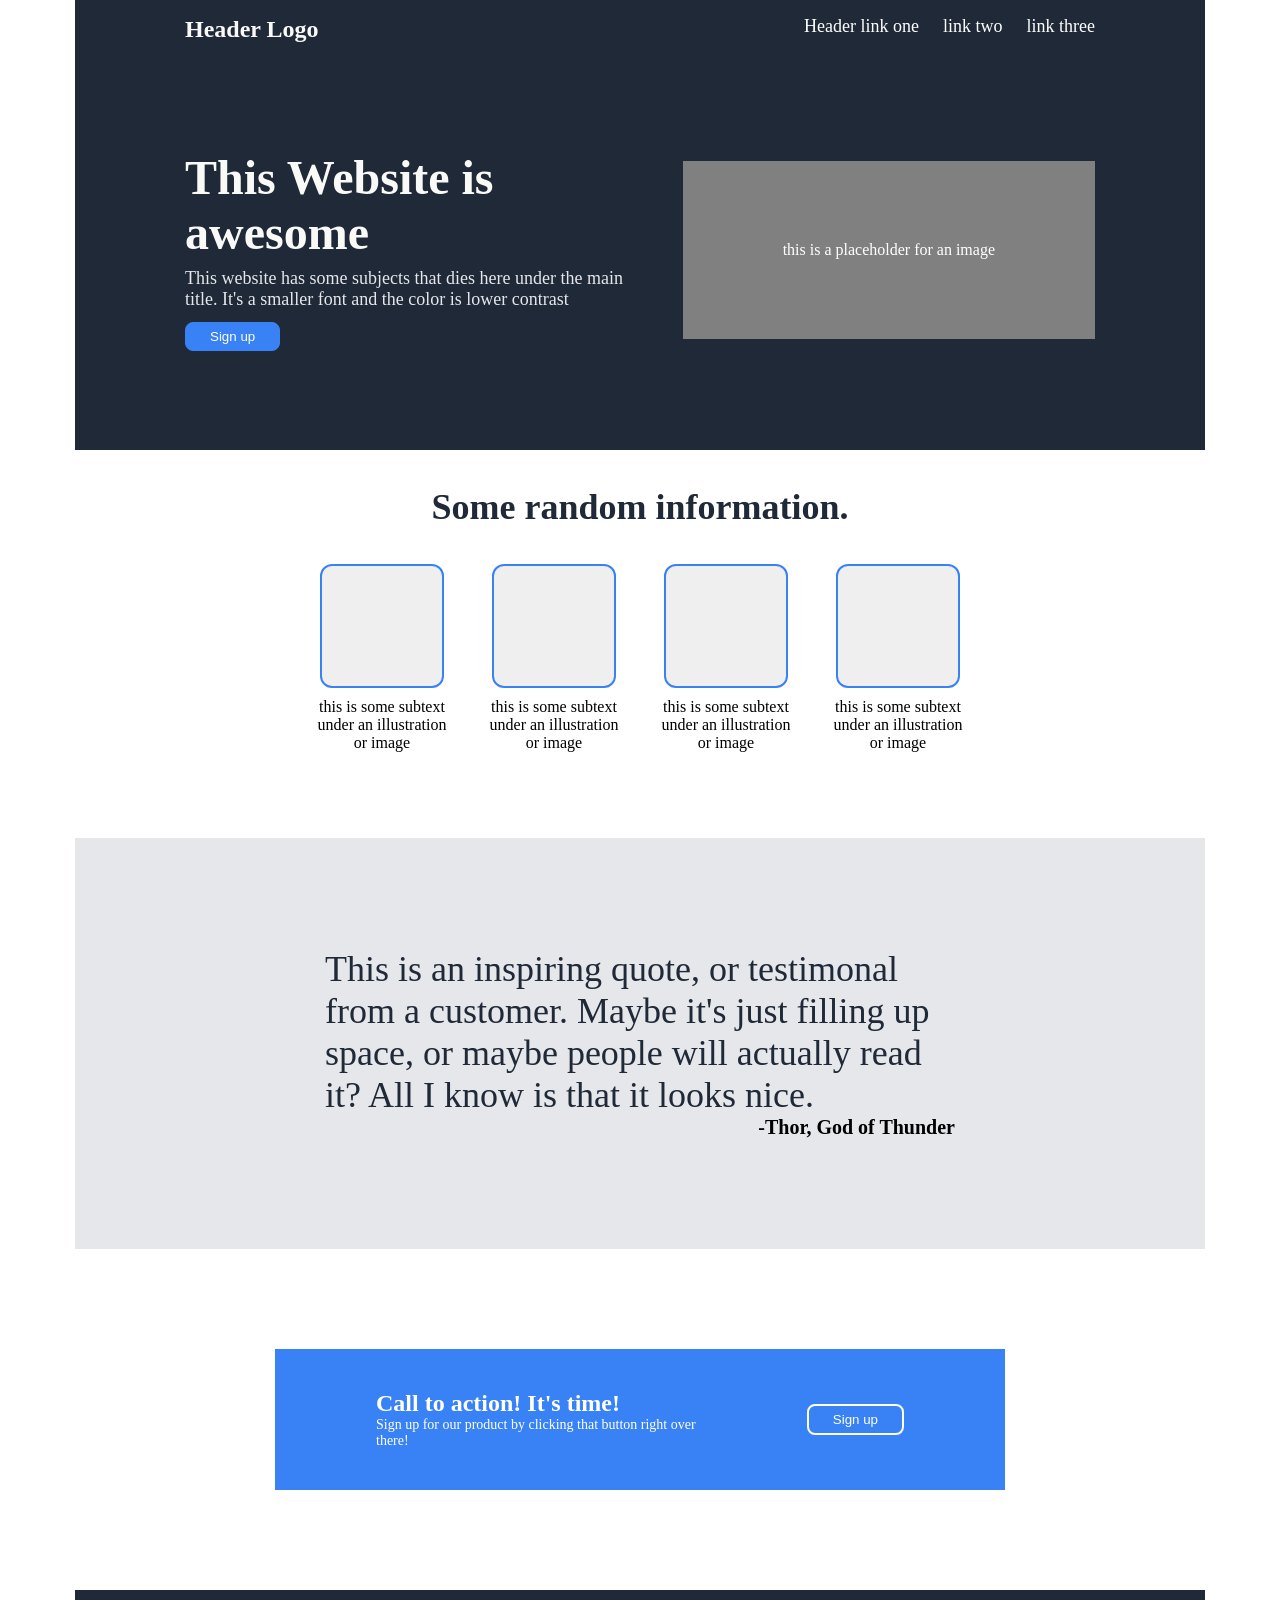
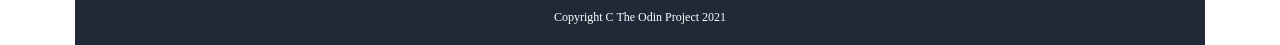
<file: index.html>
<!DOCTYPE html>
<html lang="en">
<head>
    <meta charset="UTF-8">
    <meta name="viewport" content="width=device-width, initial-scale=1.0">
    <title>basic website</title>
    <link rel="stylesheet" href="style.css">
</head>
<body>
    <div class="header">
        <div class="logo">Header Logo</div>
        <ul class= "right-links">
            <li><a href="#">Header link one</a></li>
            <li><a href="#">link two</a></li>
            <li><a href="#">link three</a></li>
        </ul>
    </div>
    <div class="intro">
        <div class="Sign-up">
            <div class="heading-one">This Website is awesome</div>
            <div class="text-one">This website has some subjects that dies here under the main title. It's a smaller font and the color is lower contrast</div>
            <button class="button"><a href="#">Sign up</a></button>
        </div>
        <div class=placeholder>this is a placeholder for an image</div>
    </div>
    <div class="information">
        <div class="heading-two">Some random information.</div>
        <div class="boxes">
            <div>
                <button class="box"></button>
                <div>this is some subtext under an illustration or image</div>
            </div>
            <div>
                <button class="box"></button>
                <div>this is some subtext under an illustration or image</div>
            </div>
            <div>
                <button class="box"></button>
                <div>this is some subtext under an illustration or image</div>
            </div>
            <div">
                <button class="box"></button>
                <div>this is some subtext under an illustration or image</div>
            </div>
        </div>
    </div>
    <div class="quote-box">
        <div class="text-two">This is an inspiring quote, or testimonal from a customer. Maybe it's just filling up space, or maybe people will actually read it? All I know is that it looks nice.</div>
        <div class="author-name">-Thor, God of Thunder</div>
    </div>
    <div class="container">
        <div class="call-to-action">
            <div class="heading-three">Call to action! It's time!</div>
            <div class="text-three">Sign up for our product by clicking that button right over there!</div>
        </div>
        <div>
            <button class="button outline"><a href="#">Sign up</a></button>
        </div>
    </div>
    <div class="footer">
        <div class="text-four">Copyright C The Odin Project 2021</div>
    </div>

</body>
</html>
</file>
<file: style.css>
.header,
.intro,
.footer {
    background-color: #1f2937;
}

body {
    display: flex;
    flex-direction: column;
    justify-content: center;
    margin: auto; 
    max-width: 1130px;
    max-height: 1650px;

    
}

.header {
    display: flex;
    justify-content: space-between;
    padding: 16px 110px;
    height: 50px;
    box-sizing: border-box;
}

.right-links {
    display: flex;
    gap: 24px;
}

.text-one,
.right-links {
    font-size: 18px;
    color: #e5e7eb;
    margin-bottom: 12px;
}
.logo {
    font-size: 24px;
    color: #f9faf8;
    font-weight: 700;
}

ul {
    margin: 0;
    padding: 0;
    list-style: none;
}

a {
    text-decoration: none;
    color: white;
}

.intro {
    height: 300px;
    box-sizing: border-box;
    justify-content: space-between;
    display: flex;
    align-items: center;
    gap: 30px;
    padding: 200px 110px;
} 

.placeholder {
    color: white;
    background-color: grey;
    padding: 80px 100px;
    flex-shrink: 0;
}

.heading-one {
    color: #f9faf8;
    font-size: 48px;
    font-weight: 800;
    margin-bottom: 8px;
}

.button,
.container {
    background-color: #3882f6;
    border: solid 1px #3882f6;
}

.button {
    border-radius: 8px;
    padding: 6px 24px;
    font-weight: 500;
    text-wrap: nowrap;
}

.button.outline {
    border: solid 2px white
}

.information {
    display: flex;
    flex-direction: column;
    align-items: center;
    padding: 36px;
    gap: 36px;
    margin-bottom: 50px;
}

.boxes {
    display: flex;
    justify-content: space-evenly;
    margin: 0 200px;
    gap: 30px;
    text-align: center;
}

.box {
    padding: 60px;
    border-radius: 12px;
    border: solid 2px #3882f6;
    margin-bottom: 10px;
}

.heading-two {
    font-size: 36px;
    font-weight: 800;
    color: #1f2937;
}

.quote-box {
    background-color: #e5e7eb;
    display: flex;
    flex-wrap: wrap;
    justify-content: flex-end;
    padding: 110px 250px;
}

.author-name {
    font-weight: 800;
    font-size: 20px;
}

.text-two {
    font-size: 36px;
    font-family: "light italic";
    color: #1f2937;
}

.container {
    display: flex;
    justify-content: space-between;
    margin: 100px 200px;
    padding: 40px 100px;
    color: white;
    align-items: center;
    gap: 100px;
}

.heading-three {
    font-weight: 700;
    font-size: 24px;

}

.text-three {
    font-size: 14px;
}

.footer {
    display: flex;
    justify-content: center;
    align-items: center;
    color: white;
    padding: 20px;
    font-size: 12px;
}
</file>
